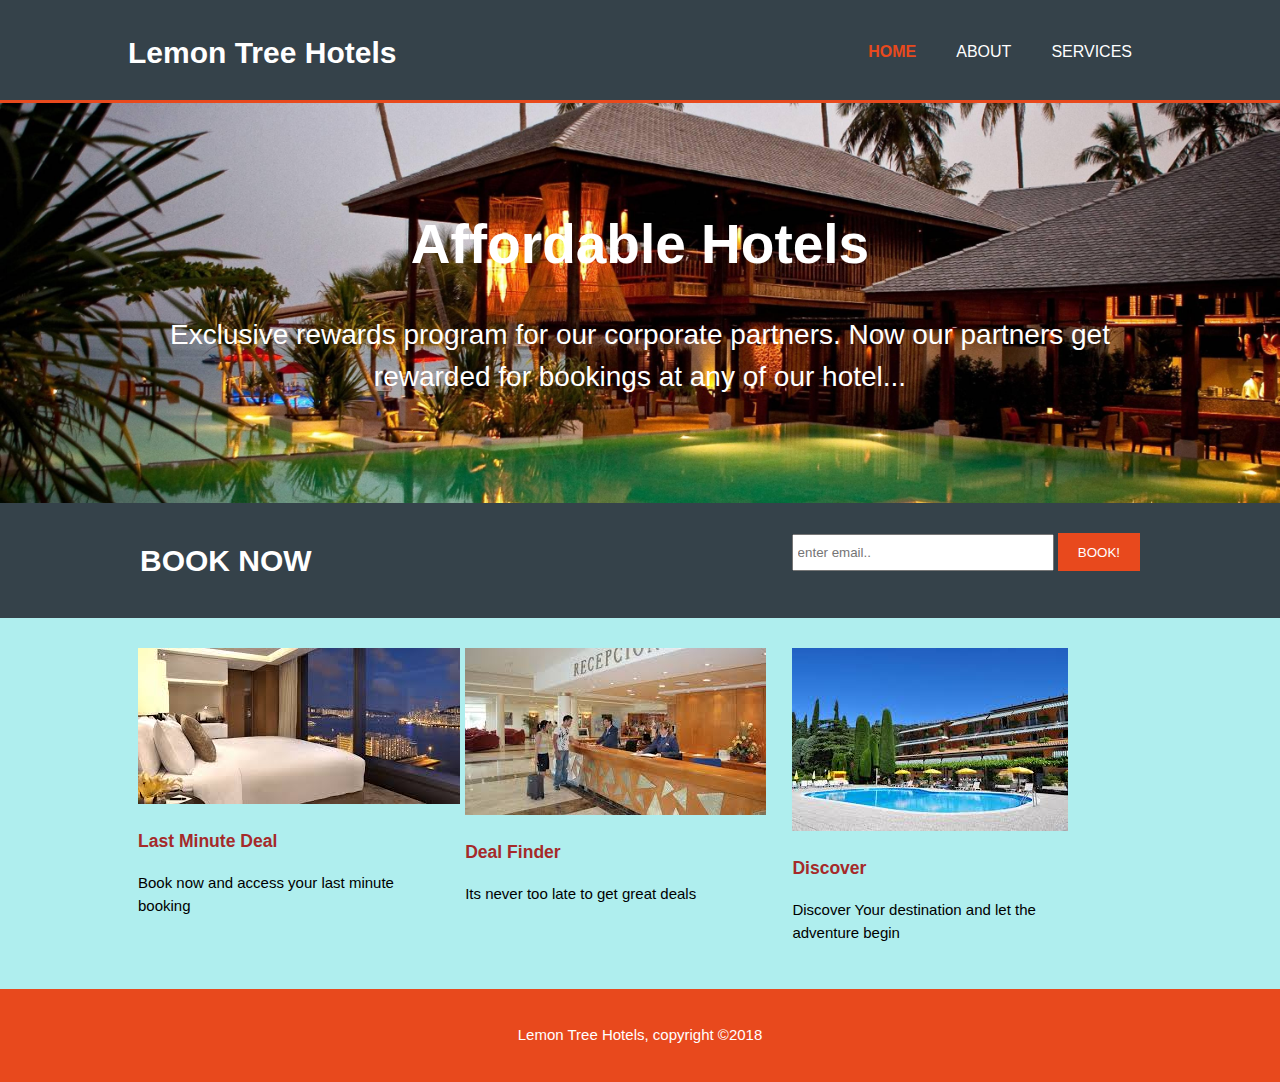
<file: index.html>
<!DOCTYPE html>
<html>
<head>
<meta charset="utf-8">
<meta name="viewport" content="width=device-width">
<meta name="desciption" content="affordable and professional web design">
<meta name="keywords" content="web design,affordable web design">
<meta name="author" content="awani">

<title>Lemon Tree Hotels|welcome</title>
<link rel="icon" href="./img/lemon.jpeg">
<link rel="stylesheet" href="./css/style.css">
</head>
<body>
<header>
<div class="container">
<div id="branding">
<h1><span class="highlight">Lemon</span> Tree Hotels</h1>
</div>
<nav>
<ul>
<li class="current"><a href="index.html">home</a></li>
<li><a href="about.html">about</a></li>
<li><a href="services.html">services</a></li>
</ul>
</nav>
</div>
</header>
<section id="showcase">
<div class="container">
<h1>Affordable Hotels </h1>
<p>Exclusive rewards program for our corporate partners. Now our partners get rewarded for bookings at any of our hotel...</p>
</div>
</section>
<section id="newsletter">
<div class="container">
<h1> BOOK NOW </h1>
<form>
<input type="email" placeholder="enter email..">
<button type="submit" class="button_1">BOOK!</button>
</from>
</div>
</section>
<section id="boxes">
<div class="container">
<div class="box">
<img src="./img/NICEVIEW.jpeg">
<h3 class ="bo">Last Minute Deal</h3>
<p>Book now and access your last minute booking</p>
</div>
<div class="box">
<img src="./img/RECEP.jpeg">
<h3 class="bo">Deal Finder</h3>
<p>Its never too late to get great deals</p>
</div>
<div class="box">
<img src="./img/GARDEN.jpeg">
<h3 class ="bo">Discover</h3>
<p>Discover Your destination and let the adventure begin</p>
</div>
</div>
</section>

<footer>
<p>Lemon Tree Hotels, copyright &copy;2018</p>
</footer>

</body>
</html>
</file>
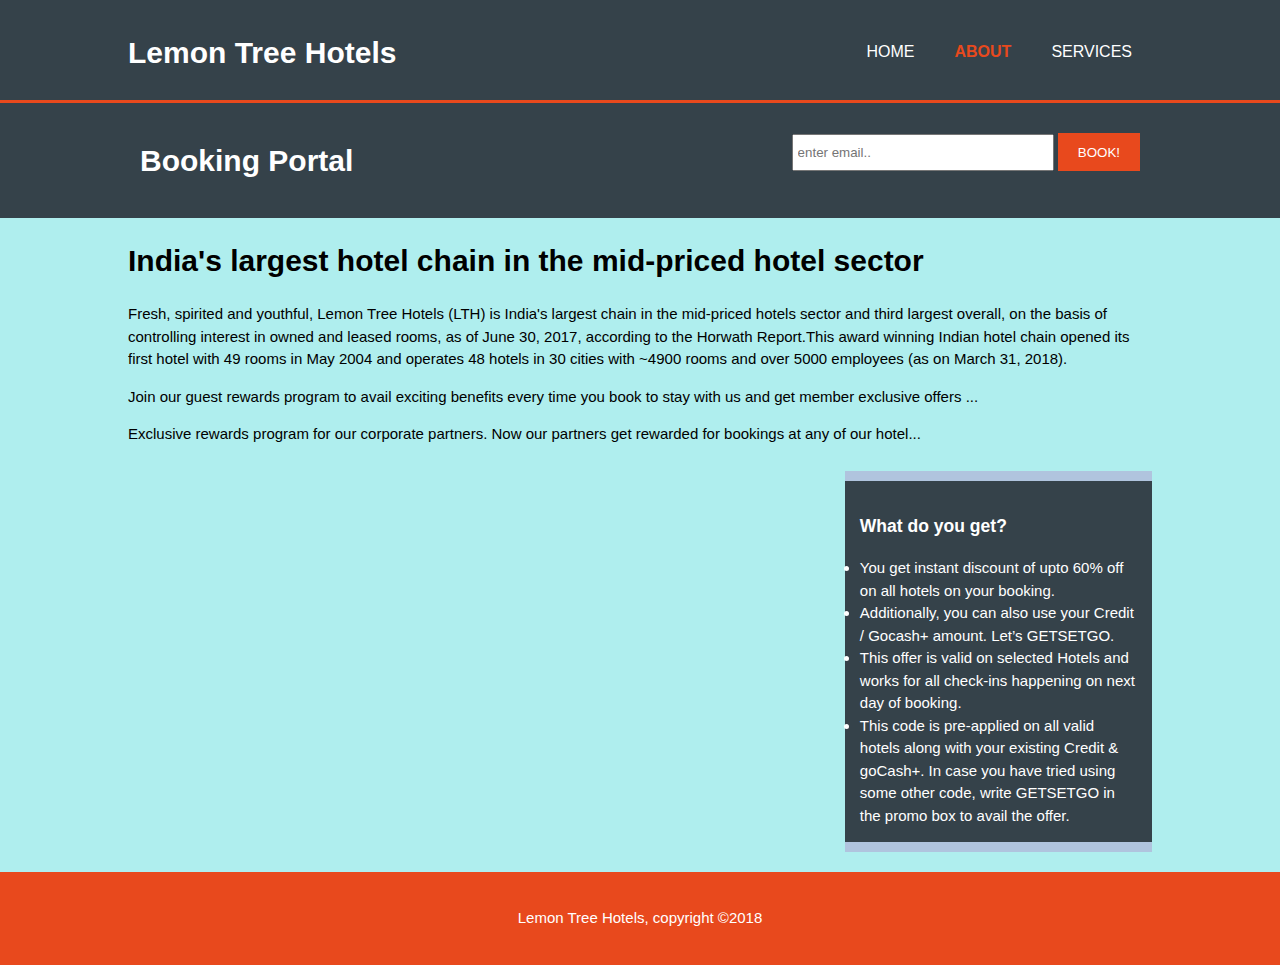
<file: about.html>
<!DOCTYPE html>
<html>
<head>
<meta charset="utf-8">
<meta name="viewport" content="width=device-width">
<meta name="desciption" content="affordable and professional web design">
<meta name="keywords" content="web design,affordable web design">
<meta name="author" content="awani">

<title>Lemon Tree Hotels|about</title>
<link rel="icon" href="./img/lemon.jpeg">
<link rel="stylesheet" href="./css/style.css">
</head>
<body>
<header>
<div class="container">
<div id="branding">
<h1><span class="highlight">Lemon</span> Tree Hotels</h1>
</div>
<nav>
<ul>
<li><a href="index.html">home</a></li>
<li class="current"><a href="about.html">about</a></li>
<li><a href="services.html">services</a></li>
</ul>
</nav>
</div>
</header>

<section id="newsletter">
<div class="container">
<h1> Booking Portal</h1>
<form>
<input type="email" placeholder="enter email..">
<button type="submit" class="button_1">BOOK!</button>
</from>
</div>
</section>
<section id="main">
<div class="container">
<article id="main-col">
<h1 class="page-title">India's largest hotel chain in the mid-priced hotel sector</h1>
<p>
Fresh, spirited and youthful, Lemon Tree Hotels (LTH) is India's largest chain in the mid-priced hotels sector and third largest overall, on the basis of controlling interest in owned and leased rooms, as of June 30, 2017, according to the Horwath Report.This award winning Indian hotel chain opened its first hotel with 49 rooms in May 2004 and operates 48 hotels in 30 cities with ~4900 rooms and over 5000 employees (as on March 31, 2018).
</p>
<p>
Join our guest rewards program to avail exciting benefits every time you book to stay with us and get member exclusive offers ...
</p>
<p>Exclusive rewards program for our corporate partners. Now our partners get rewarded for bookings at any of our hotel...</p>
</article>
<aside id="sidebar">
<div class="dark">
<h3>What do you get?</h3>
<p> 
<ul>
<li>You get instant discount of upto 60% off on all hotels on your booking.</li>
<li>Additionally, you can also use your Credit / Gocash+ amount.  Let’s GETSETGO.</li>
<li>This offer is valid on selected Hotels and works for all check-ins happening on next day of booking.</li>
<li>This code is pre-applied on all valid hotels along with your existing Credit & goCash+. In case you have tried using some other code, write GETSETGO in the promo box to avail the offer.</li>
</div>
</aside>
</div>
</section>

<footer>
<p>Lemon Tree Hotels, copyright &copy;2018</p>
</footer>

</body>
</html>
</file>
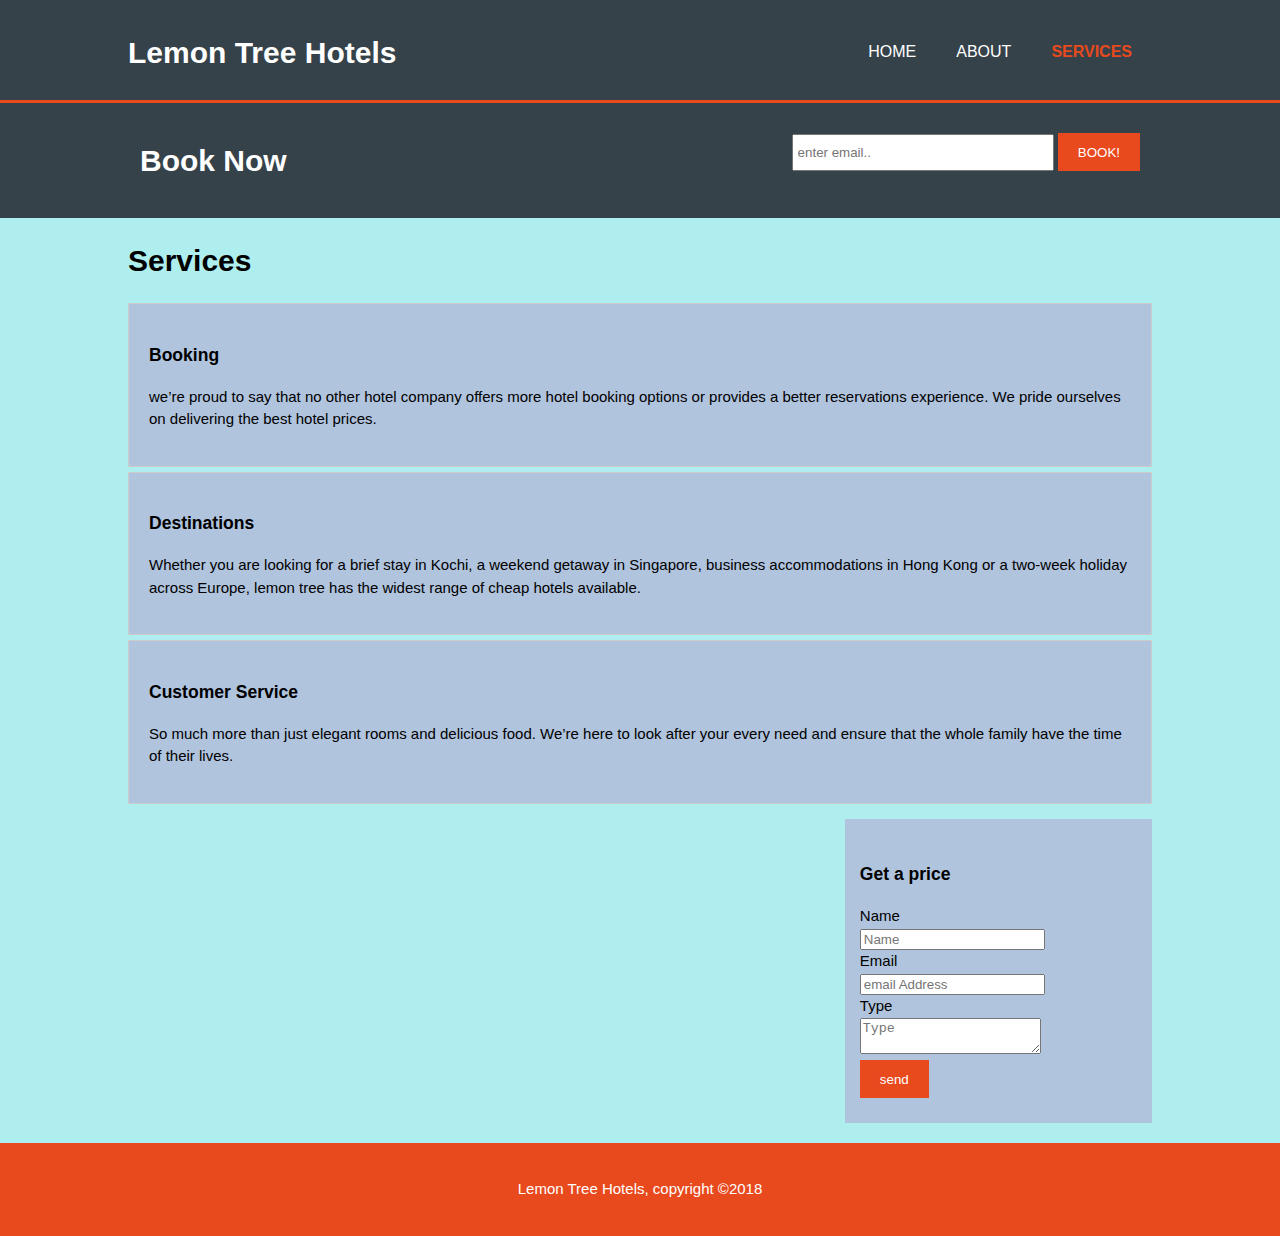
<file: services.html>
<!DOCTYPE html>
<html>
<head>
<meta charset="utf-8">
<meta name="viewport" content="width=device-width">
<meta name="desciption" content="affordable and professional web design">
<meta name="keywords" content="web design,affordable web design">
<meta name="author" content="awani">

<title>Lemon Tree Hotels|about</title>
<link rel="icon" href="./img/lemon.jpeg">
<link rel="stylesheet" href="./css/style.css">
</head>
<body>
<header>
<div class="container">
<div id="branding">
<h1 ><span class="highlight">Lemon</span> Tree Hotels</h1>
</div>
<nav>
<ul>
<li><a href="index.html">home</a></li>
<li><a href="about.html">about</a></li>
<li class="current"><a href="services.html">services</a></li>
</ul>
</nav>
</div>
</header>

<section id="newsletter">
<div class="container">
<h1> Book Now</h1>
<form>
<input type="email" placeholder="enter email..">
<button type="submit" class="button_1">BOOK!</button>
</from>
</div>
</section>
<section id="main">
<div class="container">
<article id="main-col">
<h1 class="page-title">Services</h1>
<ul id="services">
<li>
<h3>Booking</h3>
<p>
 we’re proud to say that no other hotel company offers more hotel booking options or provides a better reservations experience. We pride ourselves on delivering the best hotel prices. 
</p>

</li>
<li>
<h3>Destinations</h3>
<p>
Whether you are looking for a brief stay in Kochi, a weekend getaway in Singapore, business accommodations in Hong Kong or a two-week holiday across Europe, lemon tree has the widest range of cheap hotels available.
</p>

</li>
<li>
<h3>Customer Service</h3>
<p>
So much more than just elegant rooms and delicious food. We’re here to look after your every need and ensure that the whole family have the time of their lives.
</p>

</li>

</article>
<aside id="sidebar">
<div class="da">
<h3>Get a price</h3>
<form class="quote">
<div>
<label>Name</label><br>
<input type="text" placeholder="Name">
</div>
<div>
<label>Email</label><br>
<input type="email" placeholder="email Address">
</div>
<div>
<label>Type</label><br>
<textarea placeholder="Type"></textarea>
</div>
<button class="button_1" type="submit">send</button>
</form>
</div>
</aside>
</div>
</section>

<footer>
<p>Lemon Tree Hotels, copyright &copy;2018</p>
</footer>

</body>
</html>
</file>
<file: css/style.css>
body{
font-family: Arial, Helvetica, sans-serif;
font-size: 15px;
line-height:1.5;
padding: 0;
margin: 0;
background-color:#afeeee;
}
.container{
width:80%;
margin:auto;
overflow:hidden;
}
ul{
margin:0;
padding:0;
}
.button_1{
height:38px;
background:#e8491d;
border:0;
padding-left:20px;
padding-right:20px;
color:#ffffff;
}
.dark{
padding:15px;
background:#35424a;
color:#ffffff;
margin-top:10px;
margin-bottom:10px;
}
.da{
padding:15px;
margin-top:10px;
margin-bottom:10px;
}

header{
background:#35424a;
color:#ffffff;
padding-top:30px;
min-height:70px;
border-bottom:#e8491d 3px solid;
}
header a{
color:#ffffff;
text-decoration:none;
text-transform:uppercase;
font-size:16px;
}

header li{
float:left;
display:inline;
padding:0 20px 0 20px;
}
header #branding{
float:left;
}
header #branding h1{
margin:0;
}
header nav{
float:right;
margin-top:10px;
}
header.highlight, header .current a{
color:#e8491d;
font-weight:bold;
}
header a:hover{
color:#98fb98;
font-weight:bold;

}
/* showcase */
#showcase{
min-height:400px;
background:url('../img/h2.jpg')no-repeat 0 -400px;
background-position:right center;
background-size:cover;
text-align:center;
color:#ffffff;
}
#showcase h1{
margin-top:100px;
font-size:55px;
margin-bottom:18px;
}
#showcase p{
font-size:28px;

}
#newsletter{
padding:15px;
color:#ffffff;
background:#35424a
}
#newsletter h1{
float:left;
}
#newsletter form{
float:right;
margin-top:15px;
}
#newsletter input[type="email"]{
padding:4px;
height:25px;
width:250px;
}
#boxes{
margin-top:20px;
}
#boxes .box{
float:left;

width:30%;
padding:10px;
}

#boxes .bo{
color: #a52a2a
}
boxes .box img{
width:90px;
height:90px;
}
aside#sidebar{
float:right;
width:30%;
margin-top:10px;
background:#b0c4de;
}
aside#sidebar .quote input,aside#sidebar .quote textarea{
width:90%;
padding:5px;
}

}
article#main-col{
float:left;
width:65%;
}
ul#services li{
list-style:none;
padding:20px;
border:#cccccc solid 1px;
margin-bottom:5px;
background:#b0c4de;
}

footer{
padding:20px;
margin-top:20px;
color:#ffffff;
background-color:#e8491d;
text-align:center;
}

@media(max-width:768px){
header #branding, 
header nav,
header nav li,
#newsletter h1,
#newsletter form,
#boxes .box,
article#main-col,
aside#sidebar{
float:none;
text-align:center;
width:100%;
}
header{
padding-bottom:20px;
}
#showcase h1{
margin-top:40px;
}
#newsletter button, .quote button{
display:block;
width:100%;
}
#newsletter form input[type="email"],.quote input,.quote textarea{
width:100%;
margin-bottom:5px;
}
}
</file>
